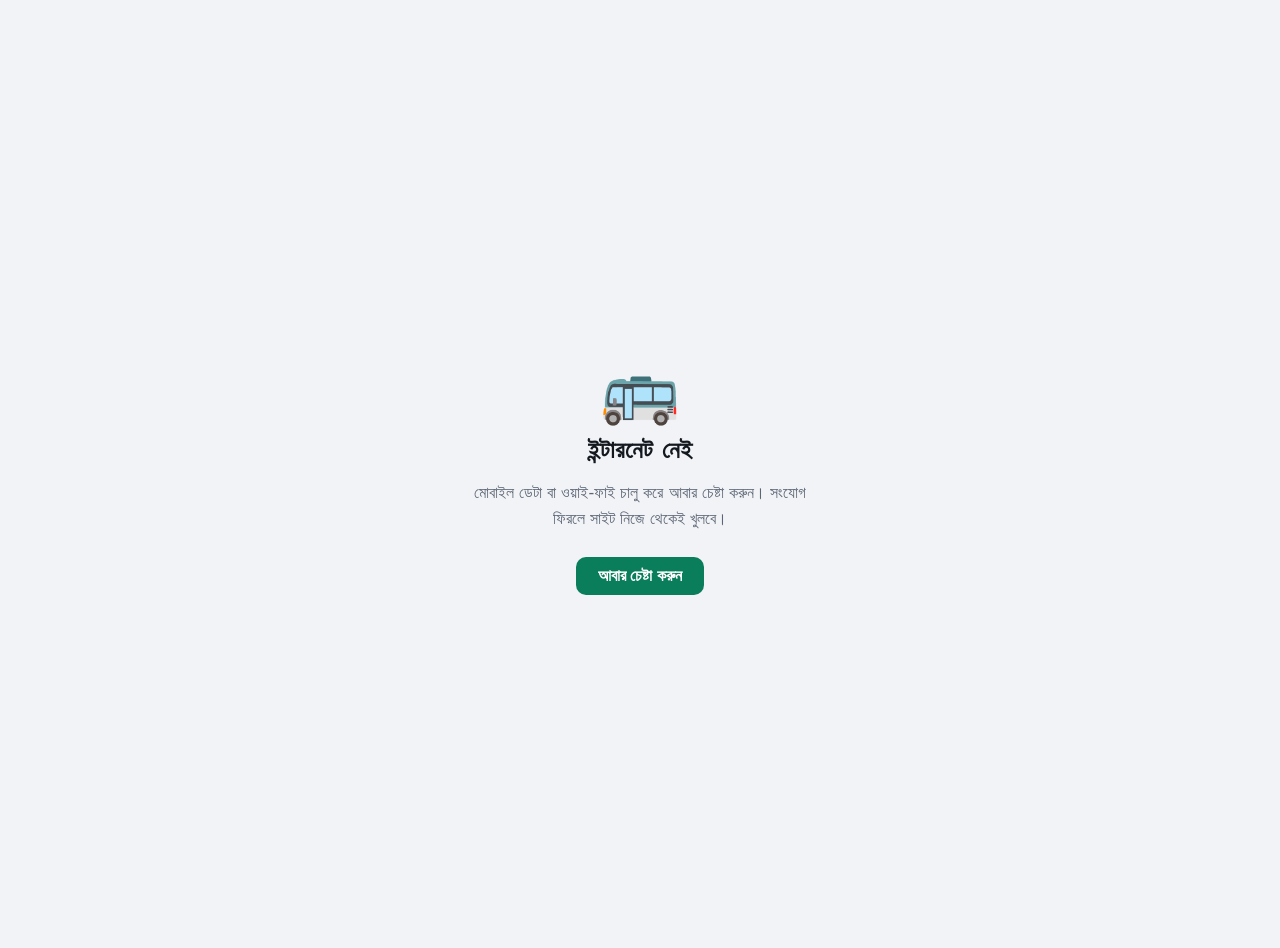
<file: offline.html>
<!DOCTYPE html>
<html lang="bn">
<head>
<meta charset="utf-8">
<meta name="viewport" content="width=device-width, initial-scale=1">
<title>ইন্টারনেট নেই – Bus Skin Store BD</title>
<style>
:root{--bg:#f1f3f6;--text:#14181f;--muted:#5b6574;--g:#0a7d5a}
@media (prefers-color-scheme:dark){:root{--bg:#0e1218;--text:#eef1f6;--muted:#9aa4b4;--g:#18b784}}
body{margin:0;min-height:100vh;display:grid;place-items:center;background:var(--bg);color:var(--text);font-family:system-ui,"Segoe UI",sans-serif;text-align:center;padding:24px}
.c{max-width:360px}
.bus{font-size:64px;animation:b 2s ease-in-out infinite}
@keyframes b{50%{transform:translateX(10px)}}
h1{font-size:24px;margin:8px 0}
p{color:var(--muted);line-height:1.6}
button{margin-top:10px;border:0;border-radius:10px;padding:10px 22px;background:var(--g);color:#fff;font-weight:700;font-size:16px;cursor:pointer}
@media (prefers-reduced-motion:reduce){.bus{animation:none}}
</style>
</head>
<body>
<div class="c">
  <div class="bus">🚌</div>
  <h1>ইন্টারনেট নেই</h1>
  <p>মোবাইল ডেটা বা ওয়াই-ফাই চালু করে আবার চেষ্টা করুন। সংযোগ ফিরলে সাইট নিজে থেকেই খুলবে।</p>
  <button onclick="location.reload()">আবার চেষ্টা করুন</button>
</div>
<script>addEventListener("online",function(){location.reload()})</script>
</body>
</html>
</file>
